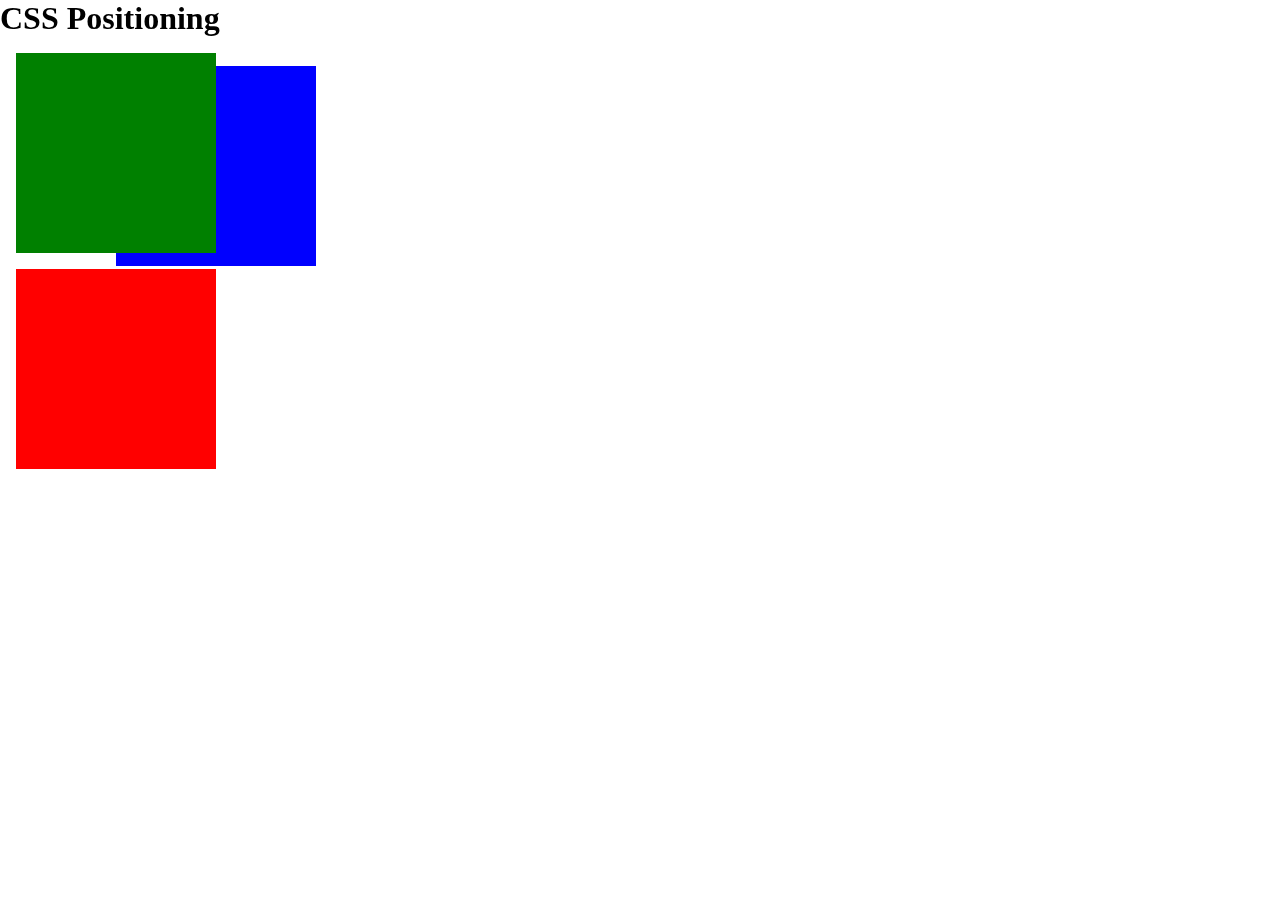
<file: positioning.html>
<!DOCTYPE html>
<html lang="en">
<head>
    <meta charset="UTF-8">
    <meta name="viewport" content="width=device-width, initial-scale=1.0">
    <title>CSS Positioning</title>
    <link rel="stylesheet" href="./positioning.css">
</head>
<body>
    <h1>CSS Positioning</h1>
    <div></div>
    <div></div>
    <div></div>
</body>
</html>
</file>
<file: positioning.css>
* {
    box-sizing: border-box;
    margin: 0;
    padding: 0;
}

div {
    width: 200px;
    height: 200px;
    margin: 1rem;
    background-color: red;
    position: relative;
}

div:nth-of-type(1) {
    background-color: green;
}

div:nth-of-type(2) {
    background-color: blue;
    left: 100px;
    top: 50px;
    z-index:-1;
    position: fixed;
}
</file>
